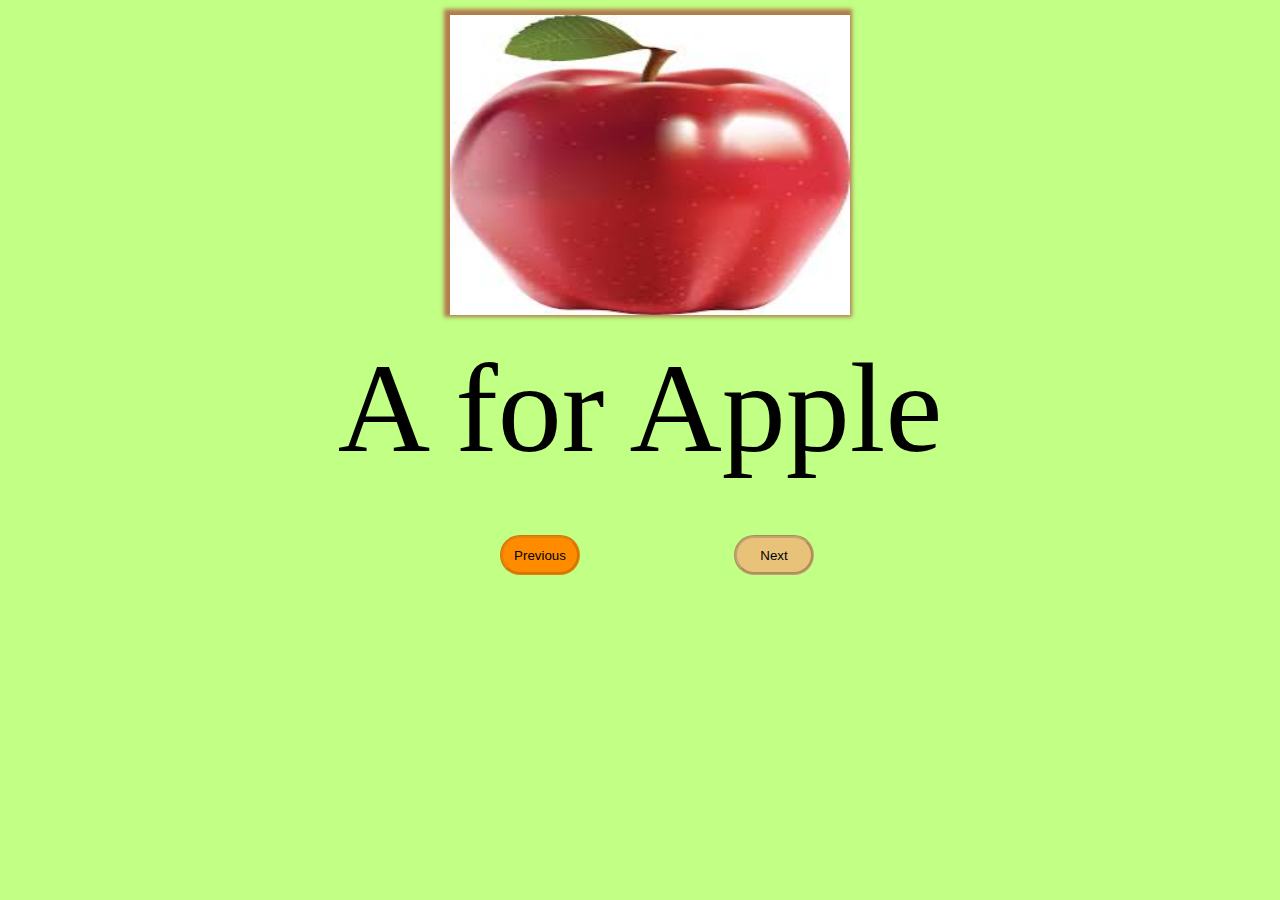
<file: index.html>
<!DOCTYPE html>
<!DOCTYPE html>
<!DOCTYPE html>
<html lang="en">
<head>
    <meta charset="UTF-8">
    <meta name="viewport" content="width=device-width, initial-scale=1.0">
    <title>LEARNING APP</title>
    <link rel="stylesheet" href="style.css">
</head>
<body>
    
    <div id="imageBox">
        <img src="" alt="">
    </div>

    <div id="myDisplay">

    </div>

    <button id="btn1" onclick="handlePrevious()">Previous</button>
    <button id="btn2" onclick="handleNext()">Next</button>

    <!-- <script src="script.js"></script> -->

    <script src="main.js"></script>
</body>
</html>
</file>
<file: style.css>
body{
    height: 90vh;
    width: 100vw;
    margin: 0;
    padding: 0;
    background-color: rgba(128, 255, 0, 0.479);
}

@media (max-width: 1020px) {
    body{
        height: 100vh;
        width: 100vw;
        margin: 0;
        padding: 0;
        background-color: rgba(189, 183, 107, 0.473);
    }
}

@media (max-width: 768px) {
    body{
        height: 100vh;
        width: 100vw;
        margin: 0;
        padding: 0;
        background-color: rgba(189, 183, 107, 0.473);
    }
}

#imageBox {
    justify-content: center;
    height: 300px;
    width: 400px;
    border: none groove black;
    box-sizing: border-box;
    box-shadow: -2px -2px 4px 4px rgba(165, 42, 42, 0.616);
    align-items: center;
    margin-left: 450px;
    margin-top: 15px;
}

@media (max-width: 768px) {
    #imageBox{
        justify-content: center;
        height: 250px;
        width: 250px;
        border: none groove black;
        box-sizing: border-box;
        box-shadow: -2px -2px 4px 4px rgba(165, 157, 42, 0.644);
        align-items: center;
        margin: auto;
        margin-top: 50px;
        margin-left: 80px;
    }
}


img{
    height: 300px;
    width: 400px;
}

@media (max-width: 768px) {
    img{
        justify-content: center;
        align-items: center;
        height: 250px;
        width: 250px;
    }
}

#myDisplay {
    font-size: 8rem; 
    text-align: center;
    height: 70px;
    width: 100vw;
    margin-top: 20px;
    margin-bottom: 90px;
}

@media (max-width: 768px) {
    #myDisplay {
        font-size: 3.5rem; 
        text-align: center;
        height: 40px;
        width: 100vw;
        margin-top: 60px;
        margin-left: 20px;
    }
}

button {
    align-items: center;
    justify-content: center;
    border: 3px groove black;
    height: 40px;
    width: 80px;
    margin-top: 40px;
}

@media (max-width: 768px) {
    button {
        align-items: center;
        justify-content: center;
        border: none groove black;
        height: 80px;
        width: 120px;
        margin-top: 20px;
    }
}

#btn1{
    align-items: center;
    justify-content: center;
    border: 3px groove rgba(0, 0, 0, 0.164);
    height: 40px;
    width: 80px;
    border-radius: 30px;
    background-color: darkorange;
    margin-left: 500px;
}

@media (max-width: 768px) {
    #btn1{
        align-items: center;
        justify-content: center;
        border: 3px groove rgba(0, 0, 0, 0.164);
        height: 50px;
        width: 150px;
        border-radius: 50px;
        background-color: rgb(183, 202, 77);
        margin-left: 130px;
    }
}

#btn1:hover{
    background-color: dimgray;
}

#btn2{
    align-items: center;
    justify-content: center;
    border: 3px groove rgba(0, 0, 0, 0.267);
    height: 40px;
    width: 80px;
    border-radius: 30px;
    background-color: rgb(233, 194, 122);
    margin-left: 150px;
}

@media (max-width: 768px) {
    #btn2{
        align-items: center;
        justify-content: center;
        border: 3px groove rgba(0, 0, 0, 0.164);
        height: 50px;
        width: 150px;
        border-radius: 50px;
        background-color: rgb(69, 97, 32);
        margin-left: 130px;
    }
}

#btn2:hover{
    background-color: rgb(233, 158, 158);
}
</file>
